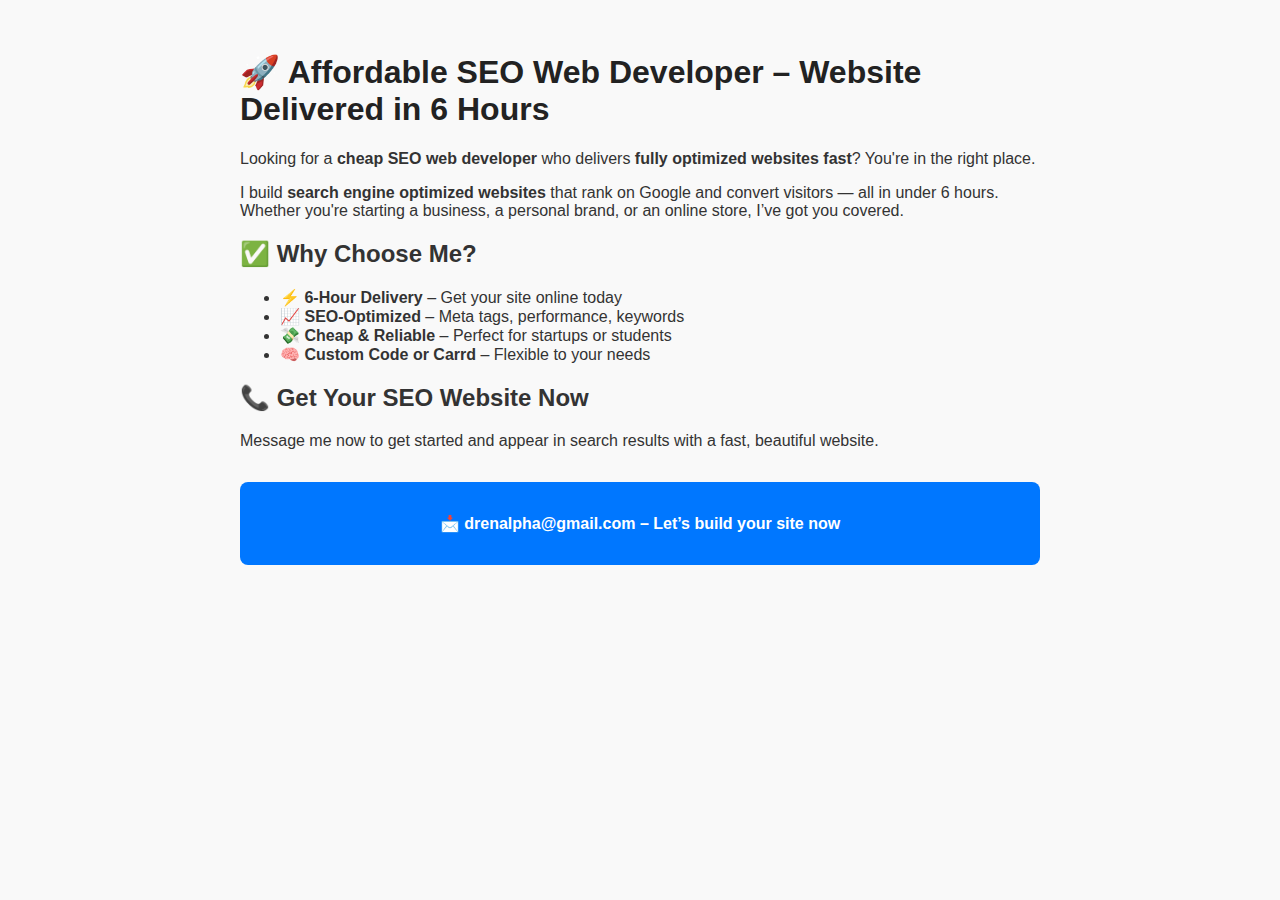
<file: index.html>
<!DOCTYPE html>
<html lang="en">
<head>
  <meta charset="UTF-8" />
  <meta name="viewport" content="width=device-width, initial-scale=1.0" />
  <title>Cheap SEO Web Developer – Fast Website in 6 Hours</title>
  <meta name="description" content="Hire a professional web developer who builds SEO-optimized websites within 6 hours. Affordable, fast, and tailored to your brand. Get found on Google today.">
  <meta name="keywords" content="SEO web developer, cheap website builder, fast website creation, 6 hour website, website optimization, hire developer, web developer with SEO">
  <meta name="robots" content="index, follow">
  <!-- Open Graph -->
<meta property="og:title" content="Your SEO Website in 6 Hours" />
<meta property="og:description" content="Clean, optimized websites built fast and cheap. Get seen on Google — even as a small business." />
<meta property="og:url" content="https://drenalpha.github.io/" />
<meta property="og:type" content="website" />
<meta property="og:image" content="https://drenalpha.github.io/thumbnail.jpg" />

<!-- Twitter Card -->
<meta name="twitter:card" content="summary_large_image" />
<meta name="twitter:title" content="Your SEO Website in 6 Hours" />
<meta name="twitter:description" content="Clean, optimized websites built fast and cheap. Get seen on Google — even as a small business." />
<meta name="twitter:image" content="https://drenalpha.github.io/thumbnail.jpg" />
 <!-- Google Analytics -->
<script async src="https://www.googletagmanager.com/gtag/js?id=YOUR_TRACKING_ID"></script>
<script>
  window.dataLayer = window.dataLayer || [];
  function gtag(){dataLayer.push(arguments);}
  gtag('js', new Date());
  gtag('config', 'G-R4TERTGMQG');
</script>

  <link rel="icon" href="favicon.ico" type="image/x-icon" />
  <link rel="canonical" href="https://drenalpha.github.io/">
  <style>
    body {
      font-family: Arial, sans-serif;
      max-width: 800px;
      margin: 0 auto;
      padding: 2rem;
      background-color: #f9f9f9;
      color: #333;
    }
    h1 {
      font-size: 2rem;
      color: #222;
    }
    .cta {
      background: #0077ff;
      color: white;
      padding: 1rem;
      text-align: center;
      margin-top: 2rem;
      border-radius: 8px;
    }
    .cta a {
      color: white;
      font-weight: bold;
      text-decoration: none;
    }
  </style>
</head>
<body>

  <h1>🚀 Affordable SEO Web Developer – Website Delivered in 6 Hours</h1>

  <p>Looking for a <strong>cheap SEO web developer</strong> who delivers <strong>fully optimized websites fast</strong>? You're in the right place.</p>

  <p>I build <strong>search engine optimized websites</strong> that rank on Google and convert visitors — all in under 6 hours. Whether you're starting a business, a personal brand, or an online store, I’ve got you covered.</p>

  <h2>✅ Why Choose Me?</h2>
  <ul>
    <li>⚡ <strong>6-Hour Delivery</strong> – Get your site online today</li>
    <li>📈 <strong>SEO-Optimized</strong> – Meta tags, performance, keywords</li>
    <li>💸 <strong>Cheap & Reliable</strong> – Perfect for startups or students</li>
    <li>🧠 <strong>Custom Code or Carrd</strong> – Flexible to your needs</li>
  </ul>

  <h2>📞 Get Your SEO Website Now</h2>
  <p>Message me now to get started and appear in search results with a fast, beautiful website.</p>

  <div class="cta">
    <p><a href="mailto:drenalpha@gmail.com">📩 drenalpha@gmail.com – Let’s build your site now</a></p>
  </div>

</body>
</html>
</file>
